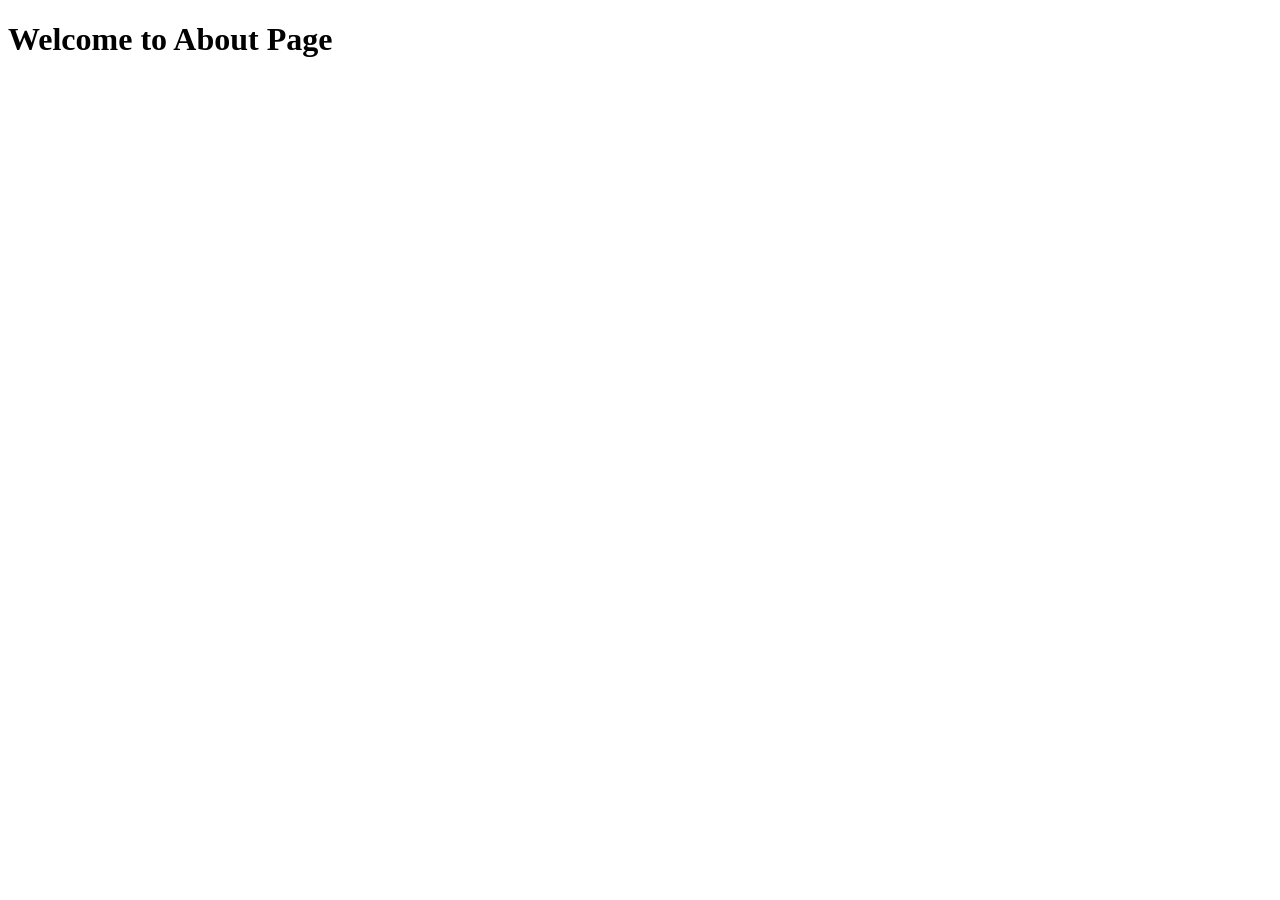
<file: templates/about.html>
<!DOCTYPE html>
<html lang="en">
<head>
    <meta charset="UTF-8">
    <meta name="viewport" content="width=device-width, initial-scale=1.0">
    <title>About</title>
</head>
<body>
    <h1>Welcome to About Page</h1>
</body>
</html>
</file>
